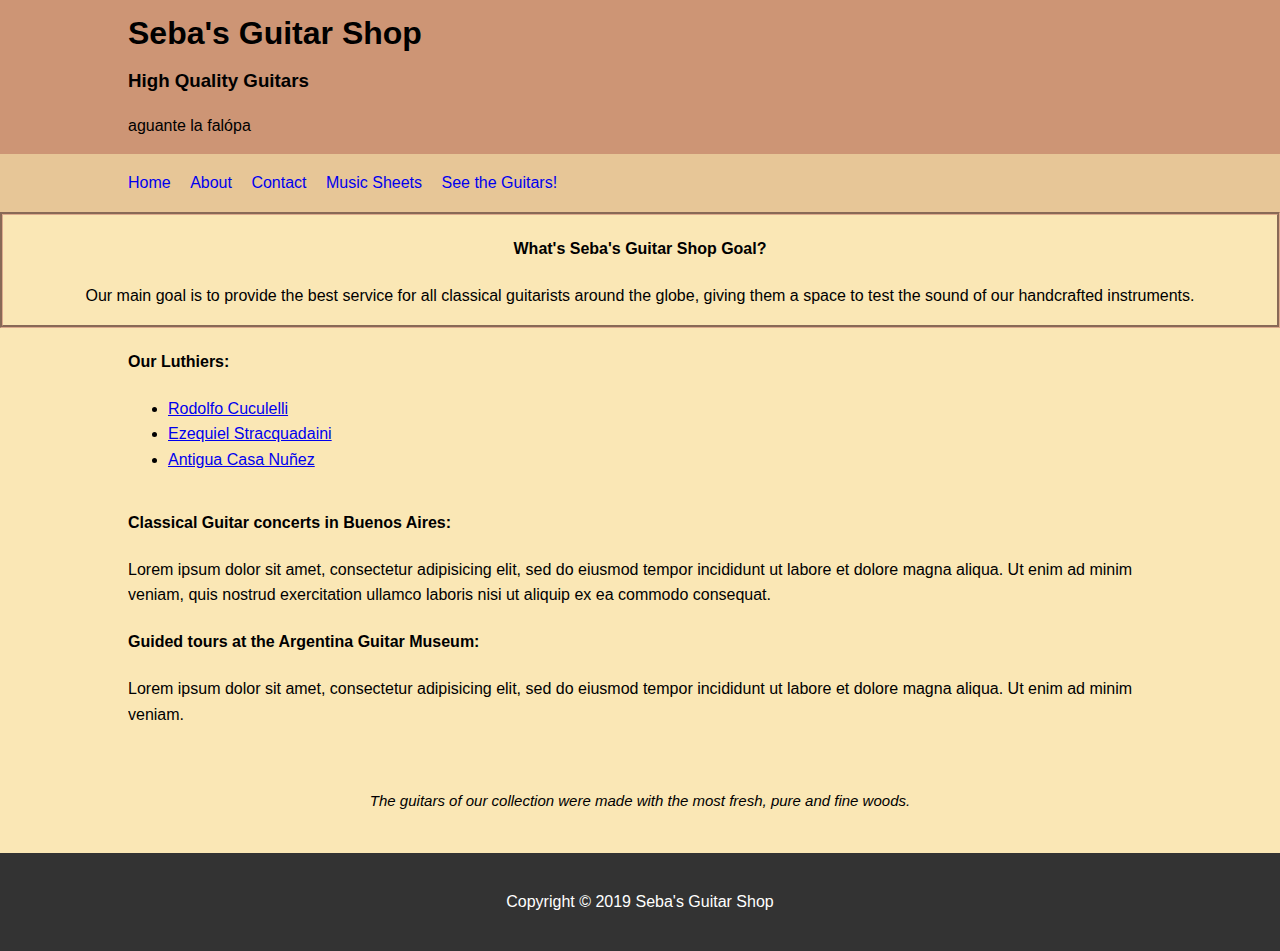
<file: index.html>
<!DOCTYPE html>
<html>
<head>
	<meta charset="utf-8">
	<title>Seba's Guitar Shop</title>
	<link rel="stylesheet" type="text/css" href="css/style.css">
	<meta name="viewport" content="width=device-width">
</head>
<body>
	<header class="main-header">
		<div class="container">
			<h1>Seba's Guitar Shop</h1>
			<h3>High Quality Guitars</h3>
			<p>aguante la falópa</p>
		</div>
	</header>

	<nav id="navbar">
		<div class="container">
			<ul>
				<li><a href="#">Home</a></li>
				
				<li><a href="about.html">About</a></li>
				<li><a href="contact.html">Contact</a></li>
				<li><a href="#">Music Sheets</a></li>
				<li><a href="#">See the Guitars!</a></li>
				
			</ul>
		</div>
	</nav>

	<section id="showcase"> <!--foto canchera de guitarra-->
		<div id="goal">
			<h4>What's Seba's Guitar Shop Goal?</h4>
			<p>Our main goal is to provide the best service for all classical guitarists around the globe, giving them a space to test the sound of our handcrafted instruments.
			</p>
		</div>
	</section>

	<section>
		<div class="container">
			<h4>Our Luthiers:</h4>
				<ul>
					<li><a href="#">Rodolfo Cuculelli</a></li>
					<li><a href="#">Ezequiel Stracquadaini</a></li>
					<li><a href="#">Antigua Casa Nuñez</a></li>
				</ul>
		</div>
	</section>

	<section class="container">
		<article>
			<h4>Classical Guitar concerts in Buenos Aires:</h4>
			<p>Lorem ipsum dolor sit amet, consectetur adipisicing elit, sed do eiusmod
				tempor incididunt ut labore et dolore magna aliqua. Ut enim ad minim veniam,
				quis nostrud exercitation ullamco laboris nisi ut aliquip ex ea commodo
				consequat.
			</p>
		</article>
		<article>
			<h4>Guided tours at the Argentina Guitar Museum:</h4>
			<p>Lorem ipsum dolor sit amet, consectetur adipisicing elit, sed do eiusmod
			tempor incididunt ut labore et dolore magna aliqua. Ut enim ad minim veniam.</p>
		</article>


		<article>
		<div id="aparte">
			<p>The guitars of our collection were made with the most fresh, pure and fine woods.</p>
		</div>
	</article>
	</section>

	

	<footer id="main-footer">
	<p>Copyright &copy; 2019 Seba's Guitar Shop</p>

</body>
</html>
</file>
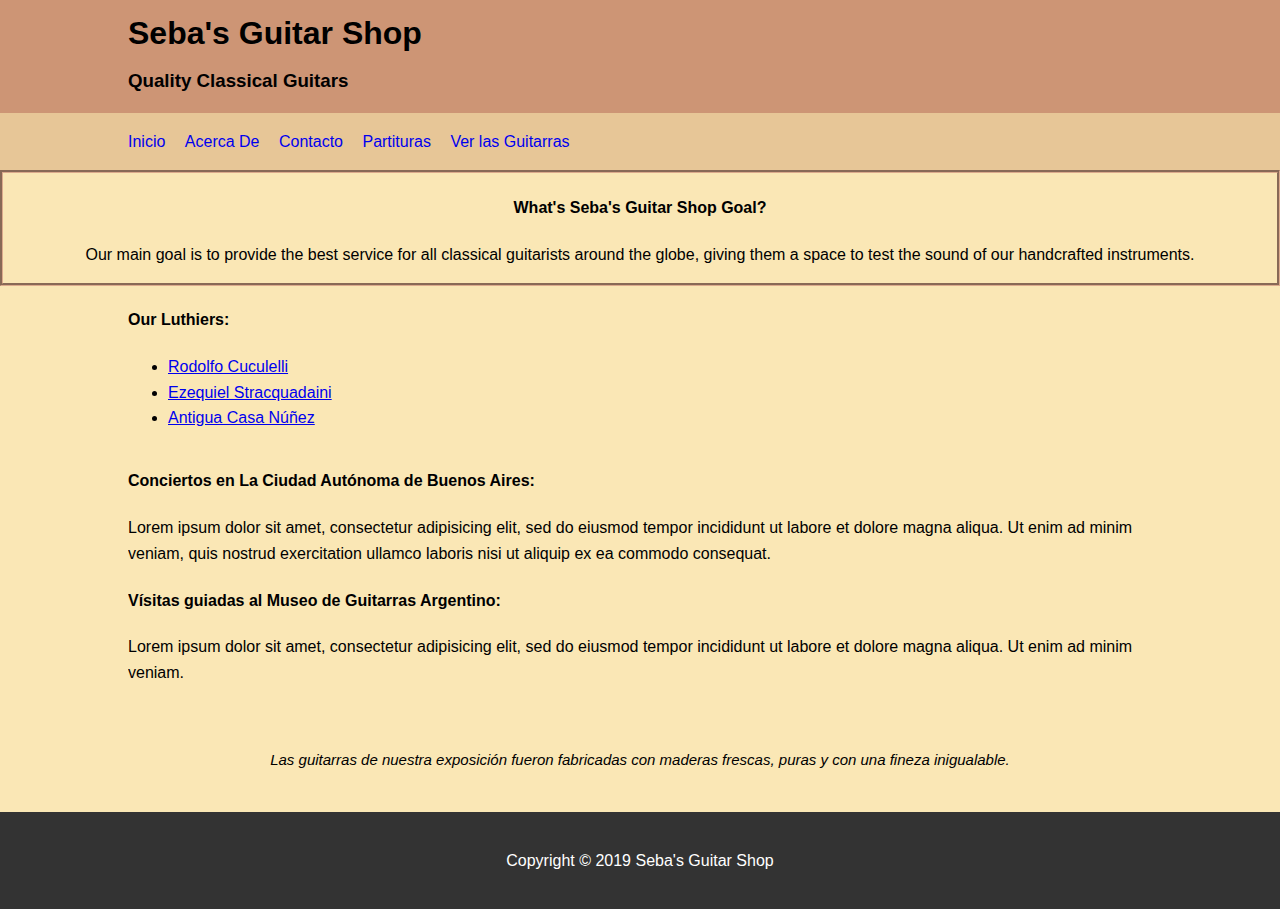
<file: sebas-guitars/index.html>
<!DOCTYPE html>
<html>
<head>
	<title>Seba's Guitar Shop</title>
	<link rel="stylesheet" type="text/css" href="css/style.css">
	<meta name="viewport" content="width=device-width">
</head>
<body>
	<header class="main-header">
		<div class="container">
			<h1>Seba's Guitar Shop</h1>
			<h3>Quality Classical Guitars</h3>
		</div>
	</header>

	<nav id="navbar">
		<div class="container">
			<ul>
				<li><a href="#">Inicio</a></li>
				
				<li><a href="about.html">Acerca De</a></li>
				<li><a href="contact.html">Contacto</a></li>
				<li><a href="#">Partituras</a></li>
				<li><a href="#">Ver las Guitarras</a></li>
				
			</ul>
		</div>
	</nav>

	<section id="showcase"> <!--foto canchera de guitarra-->
		<div id="goal">
			<h4>What's Seba's Guitar Shop Goal?</h4>
			<p>Our main goal is to provide the best service for all classical guitarists around the globe, giving them a space to test the sound of our handcrafted instruments.
			</p>
		</div>
	</section>

	<section>
		<div class="container">
			<h4>Our Luthiers:</h4>
				<ul>
					<li><a href="#">Rodolfo Cuculelli</a></li>
					<li><a href="#">Ezequiel Stracquadaini</a></li>
					<li><a href="#">Antigua Casa Núñez</a></li>
				</ul>
		</div>
	</section>

	<section class="container">
		<article>
			<h4>Conciertos en La Ciudad Autónoma de Buenos Aires:</h4>
			<p>Lorem ipsum dolor sit amet, consectetur adipisicing elit, sed do eiusmod
				tempor incididunt ut labore et dolore magna aliqua. Ut enim ad minim veniam,
				quis nostrud exercitation ullamco laboris nisi ut aliquip ex ea commodo
				consequat.
			</p>
		</article>
		<article>
			<h4>Vísitas guiadas al Museo de Guitarras Argentino:</h4>
			<p>Lorem ipsum dolor sit amet, consectetur adipisicing elit, sed do eiusmod
			tempor incididunt ut labore et dolore magna aliqua. Ut enim ad minim veniam.</p>
		</article>


		<article>
		<div id="aparte">
			<p>Las guitarras de nuestra exposición fueron fabricadas con maderas frescas, puras y con una fineza inigualable.</p>
		</div>
	</article>
	</section>

	

	<footer id="main-footer">
	<p>Copyright &copy; 2019 Seba's Guitar Shop</p>

</body>
</html>
</file>
<file: css/style.css>
body{
	background-color:rgb(250, 231, 181);
	font-family: Arial, Helvetica, sans-serif;
	line-height:1.6em;
	margin:0;
}


.main-header{
	background-color:rgb(205, 149, 117);

}

.container{
	width:80%;
	margin:auto;
	overflow:hidden;
}

#showcase{
	

}
#goal{
	width:80%;
	margin:auto;
	overflow:hidden;
	text-align: center;
	border-style: groove;
	border-color: rgb(220, 170, 140);
	box-sizing: border-box;
	width: auto;

}


#navbar{
	background-color: rgb(231, 198, 151);
}

#navbar ul{
	list-style:none;
	padding:0;
}

#navbar li{	
	display: inline;
	
}

#navbar a{
	text-decoration:none;
	font-size:16px;
	padding-right:15px;
}

#aparte{
		height: 40px;
		padding-top: 30px;
		font-style: italic;
		font-size: 15px;
		text-align:center;
		
}
	
#sidebar{
	
	width:50%;
	overflow:hidden;
}

#main-footer{
	background: #333;
	color:#fff;
	text-align:center;
	padding:20px;
	margin-top:40px;

}
</file>
<file: sebas-guitars/css/style.css>
body{
	background-color:rgb(250, 231, 181);
	font-family: Arial, Helvetica, sans-serif;
	line-height:1.6em;
	margin:0;
}


.main-header{
	background-color:rgb(205, 149, 117);

}

.container{
	width:80%;
	margin:auto;
	overflow:hidden;
}

#showcase{
	

}
#goal{
	width:80%;
	margin:auto;
	overflow:hidden;
	text-align: center;
	border-style: groove;
	border-color: rgb(220, 170, 140);
	box-sizing: border-box;
	width: auto;

}


#navbar{
	background-color: rgb(231, 198, 151);
}

#navbar ul{
	list-style:none;
	padding:0;
}

#navbar li{	
	display: inline;
	
}

#navbar a{
	text-decoration:none;
	font-size:16px;
	padding-right:15px;
}

#aparte{
		height: 40px;
		padding-top: 30px;
		font-style: italic;
		font-size: 15px;
		text-align:center;
		
}
	
#sidebar{
	
	width:50%;
	overflow:hidden;
}

#main-footer{
	background: #333;
	color:#fff;
	text-align:center;
	padding:20px;
	margin-top:40px;

}
</file>
